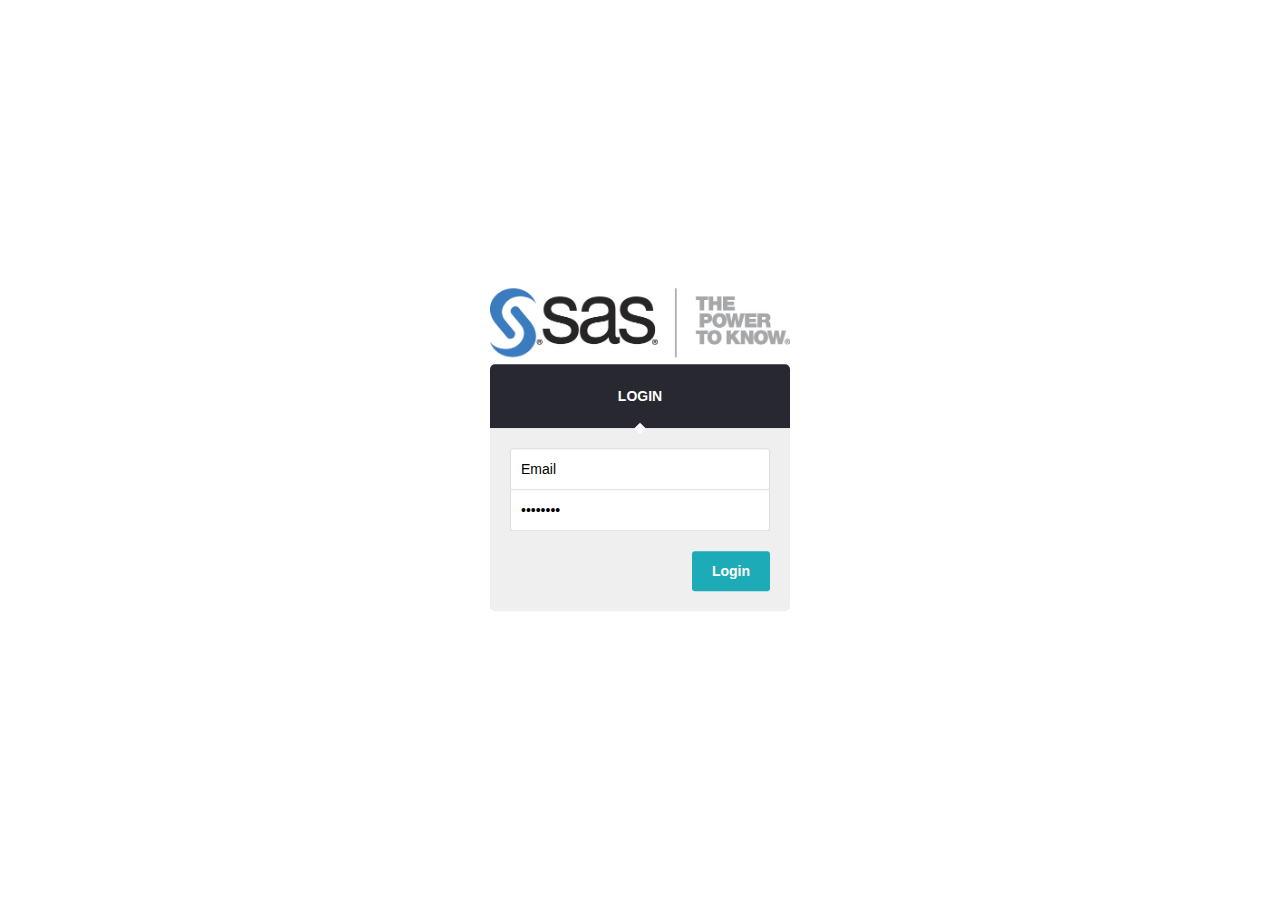
<file: index.html>
<!DOCTYPE html>
<html>

<head>

  <meta charset="UTF-8">

  <title>Login - Task Manager</title>

    <link rel="stylesheet" href="css/login_style.css" media="screen" type="text/css" />

</head>

<body>

  <div class="container">
    <center><img src = "img/login.jpg" alt ="Logo" width= "300px"/></center>
  <div id="login-form">

    <h3>Login</h3>

    <fieldset>

      <form action="container.html" method="get">

        <input type="email" required value="Email" onBlur="if(this.value=='')this.value='Email'" onFocus="if(this.value=='Email')this.value='' "> <!-- JS because of IE support; better: placeholder="Email" -->

        <input type="password" required value="Password" onBlur="if(this.value=='')this.value='Password'" onFocus="if(this.value=='Password')this.value='' "> <!-- JS because of IE support; better: placeholder="Password" -->

        <input type="submit" value="Login">

        <footer class="clearfix">

        </footer>

      </form>

    </fieldset>

  </div> <!-- end login-form -->

</div>

</body>

</html>
</file>
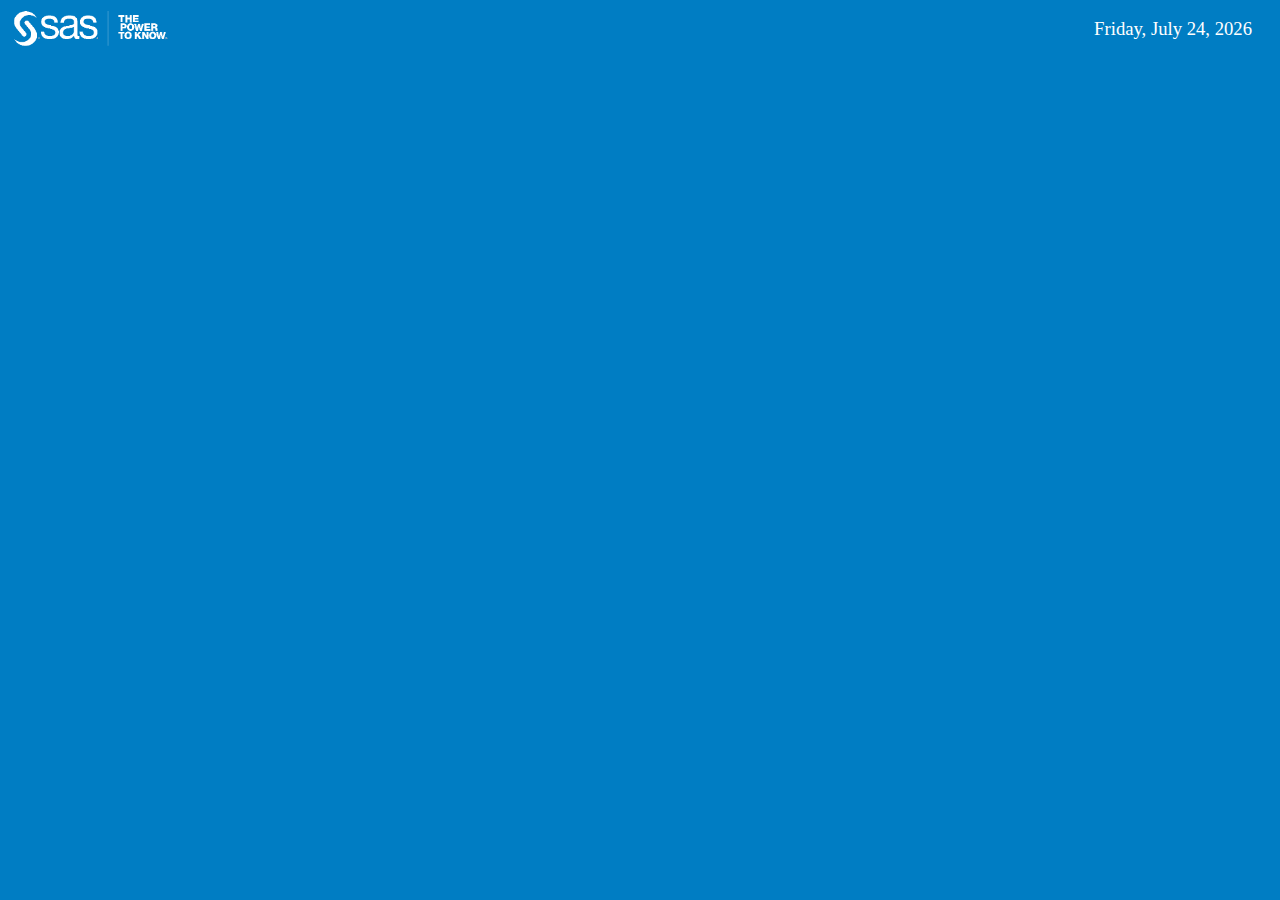
<file: banner.html>
<!DOCTYPE html>
<html>
<head>
</head>
<body>

<body bgcolor="#007dc3">

<style>
#container{width:100%;}
#left{float:left;width:100px;}
#right{float:right;width:300px;}
#center{margin:0 auto;width:100px;}
</style>

<div id="container">
  <div id="left"><img src="img/SAS.gif" height="42"></div>
  <div id="right"><div id="clockbox" style="text-align: right; font-size: 14pt; color: white; margin-top: 10px; margin-right: 20px;"></div></div>
  <div id="center"></div>
</div>

<script type="text/javascript" src="js/clock.js"></script>


</body>
</html>
</file>
<file: css/login_style.css>
/* ---------- GENERAL ---------- */
* {
  -moz-box-sizing: border-box;
       box-sizing: border-box;
}
*:before, *:after {
  -moz-box-sizing: border-box;
       box-sizing: border-box;
}

body {
  background: #FFFFFF;
  color: #999;
  font: 400 16px/1.5em sans-serif;
  margin: 0;
}

h3 {
  margin: 0;
}

a {
  color: #999;
  text-decoration: none;
}

a:hover {
  color: #1dabb8;
}

fieldset {
  border: none;
  margin: 0;
}

input {
  border: none;
  font-family: inherit;
  font-size: inherit;
  margin: 0;
  -webkit-appearance: none;
}

input:focus {
  outline: none;
}

input[type="submit"] {
  cursor: pointer;
}

.clearfix {
  *zoom: 1;
}
.clearfix:before, .clearfix:after {
  content: ' ';
  display: table;
}
.clearfix:after {
  clear: both;
}

.container {
  left: 50%;
  position: fixed;
  top: 50%;
  -webkit-transform: translate(-50%, -50%);
      -ms-transform: translate(-50%, -50%);
          transform: translate(-50%, -50%);
}

/* ---------- LOGIN-FORM ---------- */
#login-form {
  width: 300px;
}

#login-form h3 {
  background-color: #282830;
  border-radius: 5px 5px 0 0;
  color: #fff;
  font-size: 14px;
  padding: 20px;
  text-align: center;
  text-transform: uppercase;
}

#login-form fieldset {
  background: #efefef;
  border-radius: 0 0 5px 5px;
  padding: 20px;
  position: relative;
}

#login-form fieldset:before {
  background-color: #fff;
  content: "";
  height: 8px;
  left: 50%;
  margin: -4px 0 0 -4px;
  position: absolute;
  top: 0;
  -webkit-transform: rotate(45deg);
  -ms-transform: rotate(45deg);
  transform: rotate(45deg);
  width: 8px;
}

#login-form input {
  font-size: 14px;
}

#login-form input[type="email"],
#login-form input[type="password"] {
  border: 1px solid #dcdcdc;
  padding: 12px 10px;
  width: 100%;
}

#login-form input[type="email"] {
  border-radius: 3px 3px 0 0;
}

#login-form input[type="password"] {
  border-top: none;
  border-radius: 0px 0px 3px 3px;
}

#login-form input[type="submit"] {
  background: #1dabb8;
  border-radius: 3px;
  color: #fff;
  float: right;
  font-weight: bold;
  margin-top: 20px;
  padding: 12px 20px;
}

#login-form input[type="submit"]:hover {
  background: #198d98;
}

#login-form footer {
  font-size: 12px;
  margin-top: 16px;
}

.info {
  background: #e5e5e5;
  border-radius: 50%;
  display: inline-block;
  height: 20px;
  line-height: 20px;
  margin: 0 10px 0 0;
  text-align: center;
  width: 20px;
}
</file>
